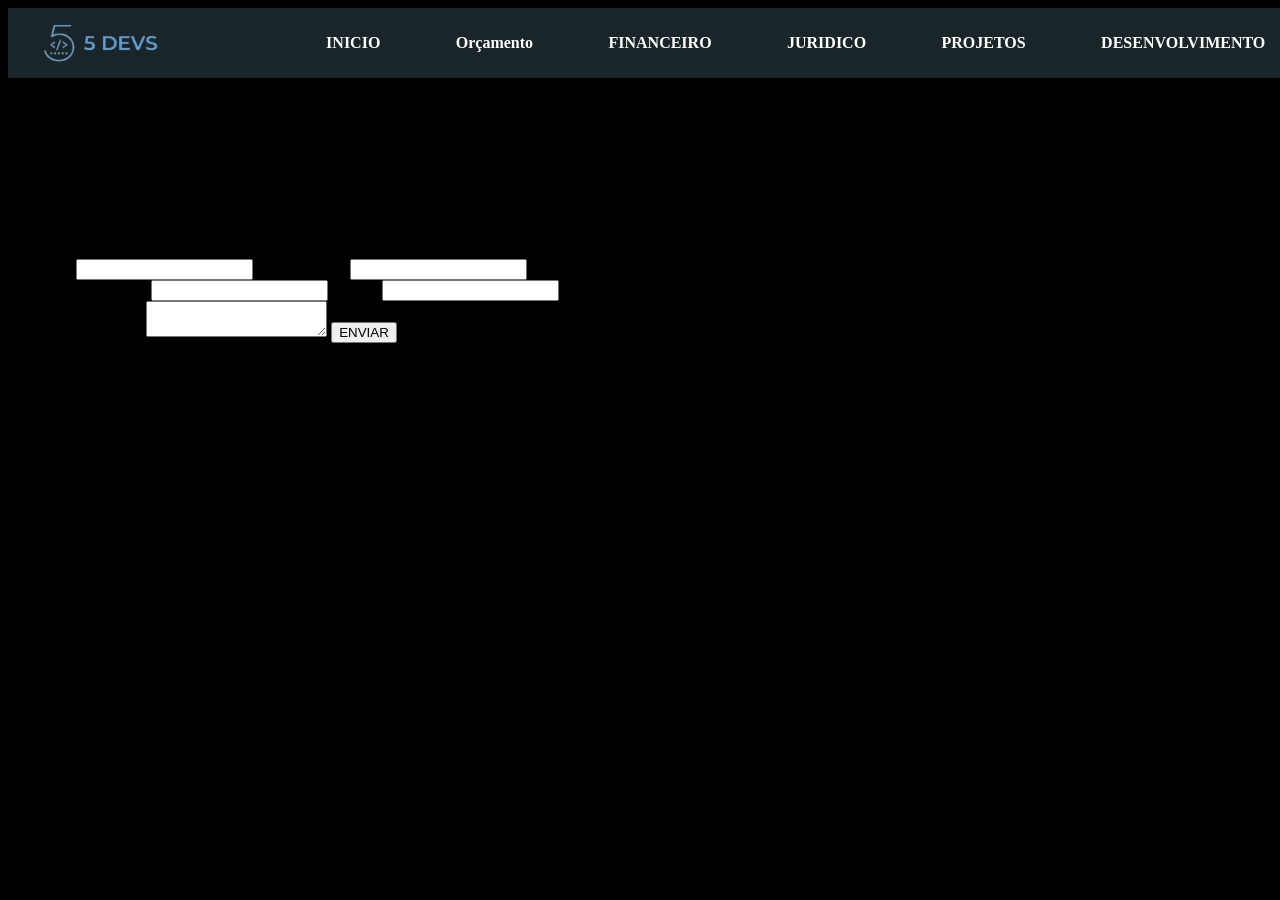
<file: solicitar_projeto.html>
<!DOCTYPE html>
<html lang="en">

<head>
    <meta charset="UTF-8">
    <meta name="viewport" content="width=device-width, initial-scale=1.0">
    <title>Solicitaçao De Projeto</title>
    <link rel="stylesheet" href="projetos.css">
</head>

<header>
    <div class="Nav-bar">
        <img src="imgHtml/Gemini_Generated_Image_5kpxl15kpxl15kpx-removebg-preview.png" alt="">
        <a href="#">INICIO</a>
        <a href="solicitar_projeto.html">Orçamento</a>
        <a href="#">FINANCEIRO</a>
        <a href="juridico.php">JURIDICO</a>
        <a href="#">PROJETOS</a>
        <a href="#">DESENVOLVIMENTO</a>
    </div><!--Nav-bar-->
</header>

<!--solicitacion de projecto-->

<body>
    <main>
        <section>
            <div class="text">
                <h1>Solicitaçao De Projeto</h1>
                <h2>Preencha o formulario para <br> a Solicitaçao do Projeto</h2>
                <h4>(*)obrigatorio</h4>
            </div>
            <div class="form">
                <form class="content-form">
                    <div class="campos">
                        <div class="campo">
                            <label for="empresa">Empresa*</label>
                            <input type="text" class="inputs">
                            <label for="responsavel">Responsavel*</label>
                            <input type="text" class="inputs">
                        </div>
                        <div class="campo">
                            <label for="telefone">Numero de Telefone*</label>
                            <input type="tel" class="inputs">
                            <label for="email">Email*</label>
                            <input type="email" class="inputs">
                        </div>
                    </div>


                    <label for="projeto">Descriçao do Projeto</label>
                    <textarea name="Projeto" id="Projeto" class="pedido"></textarea>
                    <button type="submit" class="form-button">ENVIAR</button>
                </form>
            </div>
        </section>
    </main>


</body>

</html>
</file>
<file: projetos.css>
/* ==================== */
/* CONFIGURAÇOES GERAIS */
/* ==================== */
body{
    background-color: black;
    overflow-x: hidden;
    width: 100%;
}

/* nav bar*/ 

.Nav-bar{
    background-color: rgb(25, 37, 41);
    width: 100%;
    height: 50px;
    margin-top: 0;
    color: white;
    padding: 10px 0 ;
    align-items: center;
    text-align: center;
    display: flex;
    justify-content: space-around;
    gap: 30px;
    
}

.Nav-bar a{
    color: white;
    text-decoration: none; 
    font-weight: bold;
    font-family: Georgia, 'Times New Roman', Times, serif;
}
.Nav-bar img
{
    object-fit: cover;
    width: 300px;
    height: 200px;
    margin-left: -80px;
}
/* final do nav*/

    /*============*/
    /*  PROJETOS  */
    /*============*/
    
    .projetos-secao{
        background-color: #0f0f14;
        position: relative;
        max-width: 1200px;
        margin: 10px auto;
        overflow: hidden;
        padding:  20px 0;
        user-select: none;
    }
    
    .projetos{
        display: flex;
        gap: 20px;
        cursor: grab;
        will-change: transform;
    }
    .projetos:active{
        cursor: grabbing;
    }
    .card a{
        -webkit-user-drag: none;
    }
    
    .card{
        min-width: calc((100% - 40px)/3);
        box-sizing: border-box;
        flex: 1;
        background-color: #191922;
        padding: 30px;
        border-radius: 12px;
        border:  1px solid #292936;
        transition: 0.3s;
    }
    
    .card:hover{
        transform: translateY(-8px);
        border-color:rgb(0, 4, 255);
    }
    
    .numero-projeto{
        color: rgb(0, 4, 255);
        font-size: 14px;
        font-weight: bold;
        margin-bottom: 20px;
    }
    
    .card h3{
        font-size: 22px;
        margin-bottom: 15px;
    }
    
    .card p{
        color: #9c9cab;
        margin-bottom: 25px;
    }
    
    .card > a{
        color:rgb(0, 4, 255);
        font-weight: bold;
    }
    
    /*tecno*/
    .tecnologias{
        display: flex;
        gap: 8px;
        margin-bottom: 25px;
    }
    
    .tecnologias span{
        background-color: #292936;
        color: #bdbdc9;
        border-radius: 5px;
        padding: 5px 10px;
        font-size: 12px;
    }
</file>
